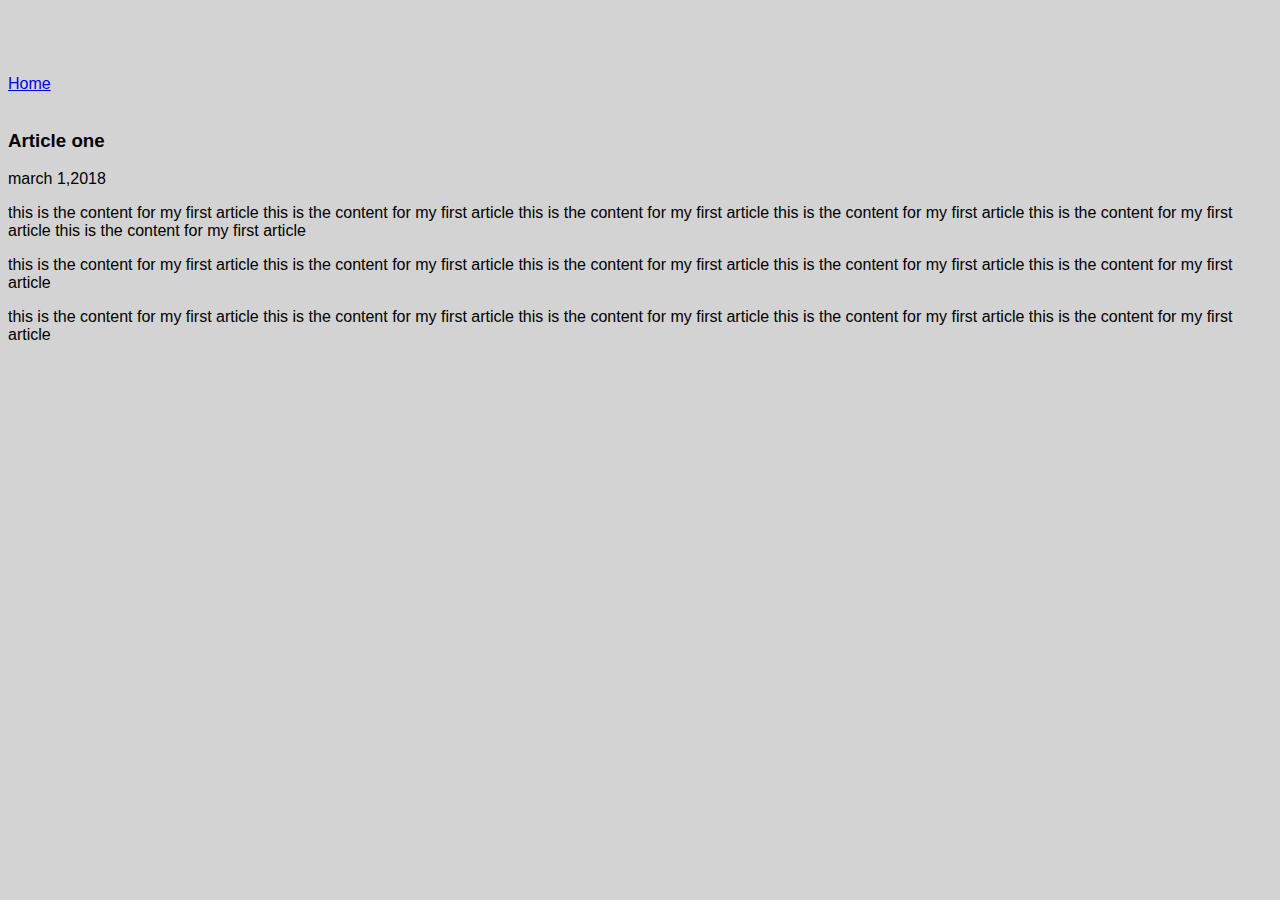
<file: ui/article-one.html>
<html>
<head>
    <title>article-one|navdeep singh</title>
    <meta name="viewport" content="width-device-width, initial-scale=1"/>
    <link href="/ui/style.css" rel="stylesheet" />
</head>    
<body>
<div class="container">    
        <div>
                <a href="/">Home</a>
        </div>
        <br/>
        <h3>
           Article one
        </h3>
        <div>
            march 1,2018
        </div>
        <div>
                <p>
                this is the content for my first article this is the content for my first article
                this is the content for my first article
                this is the content for my first article
                this is the content for my first article
                this is the content for my first article
                </p>
                <p>
                this is the content for my first article
                this is the content for my first article
                this is the content for my first article
                this is the content for my first article
                this is the content for my first article
                </p>
                <p>
                this is the content for my first article
                this is the content for my first article
                this is the content for my first article
                this is the content for my first article
                this is the content for my first article
                </p>
        </div>
</div>
</body>    
    
    
</html>
</file>
<file: ui/style.css>
body {
    font-family: sans-serif;
    background-color: lightgrey;
    margin-top: 75px;
}

.center {
    text-align: center;
}

.text-big {
    font-size: 300%;
}

.bold {
    font-weight: bold;
}

.img-medium {
    height: 200px;
}
</file>
